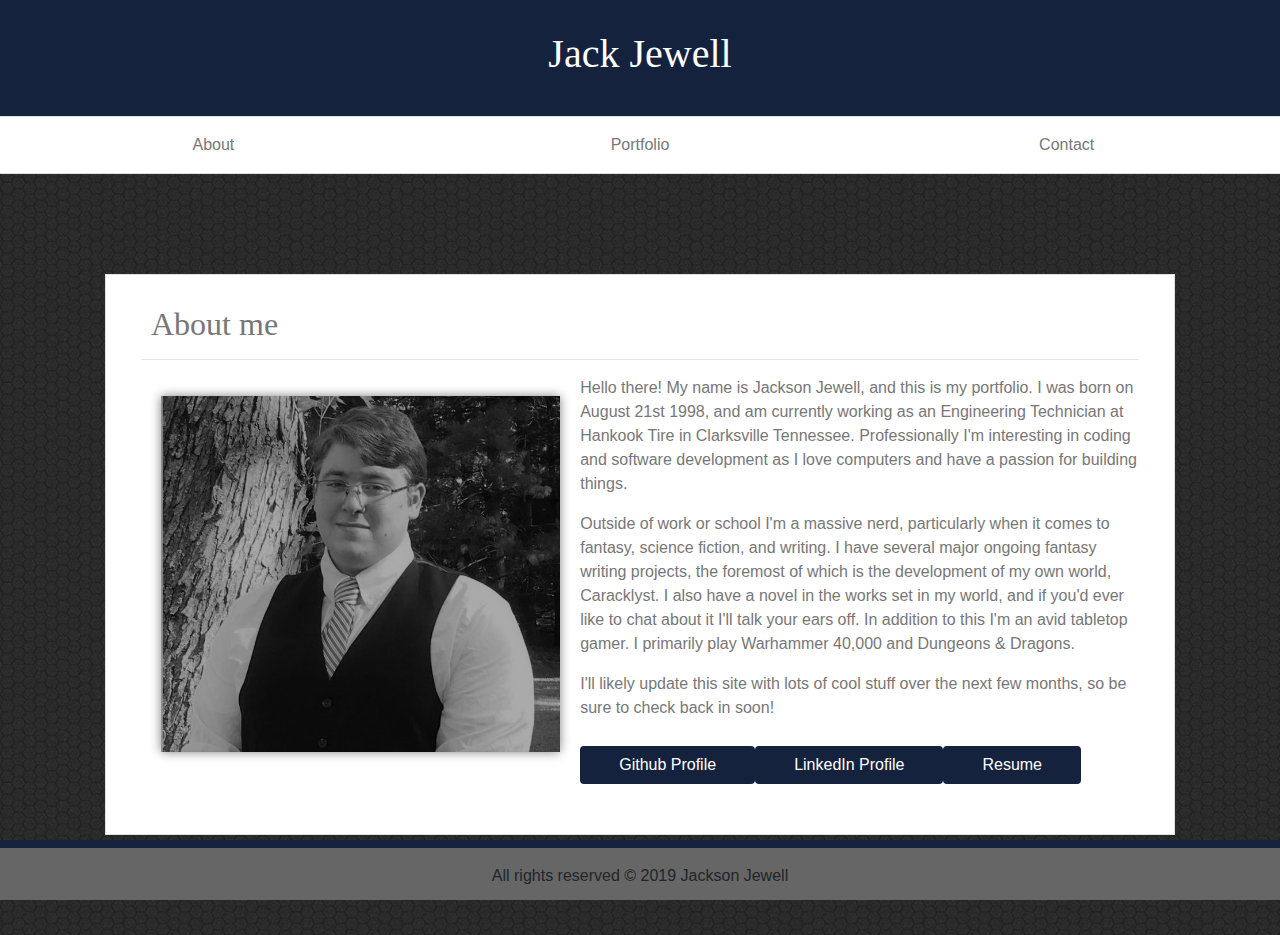
<file: index.html>
<!DOCTYPE html>
<html lang="en">
<head>
    <meta charset="UTF-8">
    <meta name="viewport" content="width=device-width, initial-scale=1.0">
    <meta http-equiv="X-UA-Compatible" content="ie=edge">
    <link rel="stylesheet" href="https://stackpath.bootstrapcdn.com/bootstrap/4.3.1/css/bootstrap.min.css" integrity="sha384-ggOyR0iXCbMQv3Xipma34MD+dH/1fQ784/j6cY/iJTQUOhcWr7x9JvoRxT2MZw1T" crossorigin="anonymous">
    <link rel="stylesheet" type="text/css" href="assets/css/style.css"> 
    <title>Jack Jewell's Portfolio</title>
</head>
<body>
<div class = "col-12" id = "mainCont">
    <div class = "row align-items-center" id = "headRow">
        <span class="border-bottom head"> 
            <div class = "col-12 float-left text-center" id = "nameHead">
                <h1>Jack Jewell</h1>
            </div>
        </span>
    </div>

    <div class = "row">
        <span class="border-bottom head"> 
            <div class = "col-4 float-right navBarBtn">
                <a href="../ProperPortfolio/contact.html" class="nav-link m-2 menu-item">Contact</a>
            </div>
            
            <div class = "col-4 float-right navBarBtn">
                <a href="../ProperPortfolio/portfolio.html" class="nav-link m-2 menu-item">Portfolio</a>
            </div>
                
            <div class = "col-4 float-right navBarBtn">
                <a href="../ProperPortfolio/index.html" class="nav-link m-2 menu-item">About</a>
            </div>
        </span>
    </div>

        <div class = "container content" id = "cardCont">
            <div class = "row" style = "margin: 20px">
                <span class="border"> 
                    <div class = "col-12" id = "mainCard">
                        <h2>
                            About me
                        </h2>
                        <hr>
                        <img src="assets/images/headshot (2).jpg" class = "float-left" id = "headShot" alt="A Picture of Me">
                        <p>
                                Hello there! My name is Jackson Jewell, and this is my portfolio. I was born on August 21st 1998, 
                                and am currently working as an Engineering Technician at Hankook Tire in Clarksville Tennessee. Professionally
                                I'm interesting in coding and software development as I love computers and have a passion for building things.
                            </p>
                            <p>
                                Outside of work or school I'm a massive nerd, particularly when it comes to fantasy, science fiction, and writing. 
                                I have several major ongoing fantasy writing projects, the foremost  of which is the development of my own world,
                                Caracklyst. I also have a novel in the works set in my world, and if you'd ever like to chat about it I'll talk
                                your ears off. In addition to this I'm an avid tabletop gamer. I primarily play Warhammer 40,000 and 
                                Dungeons & Dragons.
                            </p>
                            <p>
                                I'll likely update this site with lots of cool stuff over the next few months, so be sure to check back in soon!
                            </p>
                    </div>
                    <div class = "col-12">
                        <button class = "btn subBtn float-left"><a href = "https://github.com/JackJewell" style = "color: #ffffff;">Github Profile</a></button>
                    </div>
                    <div class = "col-12">
                        <button class = "btn subBtn float-left"><a href = "https://www.linkedin.com/in/jack-jewell-048006141/" style = "color: #ffffff;">LinkedIn Profile</a></button>
                    </div>
                    <div class = "col-12">
                        <button class = "btn subBtn float-left"><a href = "https://docs.google.com/document/d/1QCSpn3TluEkaSQH695mjI6Oiwr9UopJA29oD0ZkkJPQ/edit?usp=sharing" style = "color: #ffffff;">Resume</a></button>
                    </div>
                </span>
            </div>
        </div>

        
        <div class = "foot">
            <div class="footer-copyright text-center py-3">
                All rights reserved © 2019 Jackson Jewell
            </div>
        </div>
    </div>
    <script src="https://code.jquery.com/jquery-3.3.1.slim.min.js" integrity="sha384-q8i/X+965DzO0rT7abK41JStQIAqVgRVzpbzo5smXKp4YfRvH+8abtTE1Pi6jizo" crossorigin="anonymous"></script>
    <script src="https://cdnjs.cloudflare.com/ajax/libs/popper.js/1.14.7/umd/popper.min.js" integrity="sha384-UO2eT0CpHqdSJQ6hJty5KVphtPhzWj9WO1clHTMGa3JDZwrnQq4sF86dIHNDz0W1" crossorigin="anonymous"></script>
    <script src="https://stackpath.bootstrapcdn.com/bootstrap/4.3.1/js/bootstrap.min.js" integrity="sha384-JjSmVgyd0p3pXB1rRibZUAYoIIy6OrQ6VrjIEaFf/nJGzIxFDsf4x0xIM+B07jRM" crossorigin="anonymous"></script>


</body>
</html>
</file>
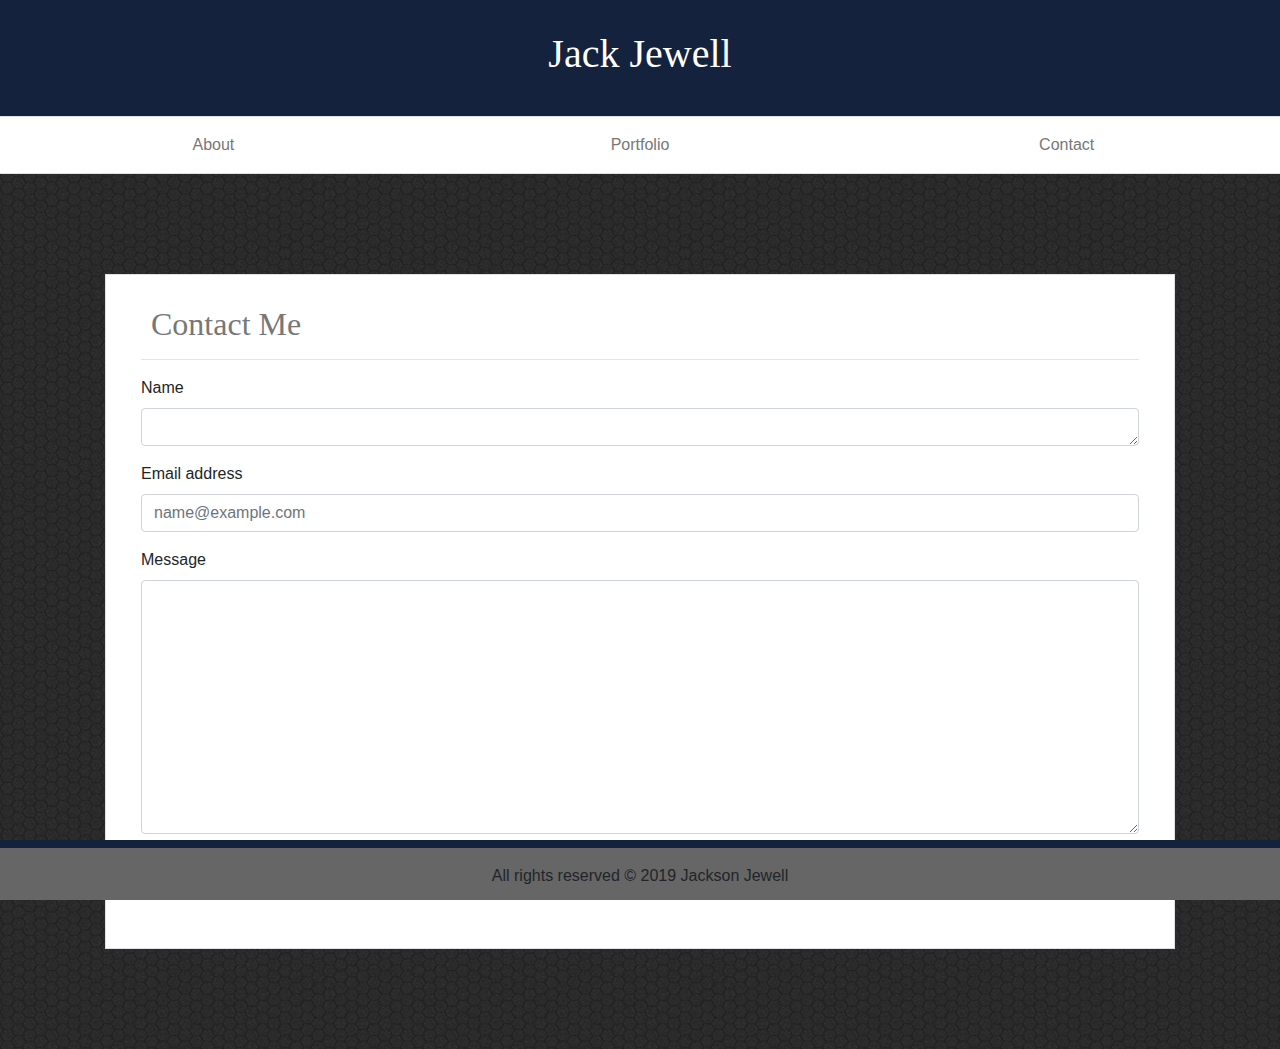
<file: contact.html>
<!DOCTYPE html>
<html lang="en">
<head>
    <meta charset="UTF-8">
    <meta name="viewport" content="width=device-width, initial-scale=1.0">
    <meta http-equiv="X-UA-Compatible" content="ie=edge">
    <link rel="stylesheet" href="https://stackpath.bootstrapcdn.com/bootstrap/4.3.1/css/bootstrap.min.css" integrity="sha384-ggOyR0iXCbMQv3Xipma34MD+dH/1fQ784/j6cY/iJTQUOhcWr7x9JvoRxT2MZw1T" crossorigin="anonymous">
    <link rel="stylesheet" type="text/css" href="assets/css/style.css"> 
    <title>Jack Jewell's Portfolio</title>
</head>
<body>
    <div class = "col-12" id = "mainCont">
        <div class = "row align-items-center" id = "headRow">
            <span class="border-bottom head"> 
                <div class = "col-12 float-left text-center" id = "nameHead">
                    <h1>Jack Jewell</h1>
                </div>
            </span>
        </div>
    
        <div class = "row">
            <span class="border-bottom head"> 
                <div class = "col-4 float-right navBarBtn">
                    <a href="../ProperPortfolio/contact.html" class="nav-link m-2 menu-item">Contact</a>
                </div>
                
                <div class = "col-4 float-right navBarBtn">
                    <a href="../ProperPortfolio/portfolio.html" class="nav-link m-2 menu-item">Portfolio</a>
                </div>
                    
                <div class = "col-4 float-right navBarBtn">
                    <a href="../ProperPortfolio/index.html" class="nav-link m-2 menu-item">About</a>
                </div>
            </span>
        </div>

        <div class = "container" id = "cardCont">
            <div class = "content">
                <div class = "row" style = "margin: 20px">
                    <span class="border"> 
                        <div class = "col-12">
                            <h2>
                                Contact Me
                            </h2>
                            <hr>
                            <form>

                                    <div class="form-group">
                                        <label for="exampleFormControlTextarea1">Name</label>
                                        <textarea class="form-control" id="exampleFormControlTextarea1" rows="1"></textarea>
                                    </div>
                                    <div class="form-group">
                                        <label for="exampleFormControlInput1">Email address</label>
                                        <input type="email" class="form-control" id="exampleFormControlInput1" placeholder="name@example.com">
                                    </div>
                                    <div class="form-group">
                                        <label for="exampleFormControlTextarea1">Message</label>
                                        <textarea class="form-control" id="exampleFormControlTextarea1" rows="10"></textarea>
                                    </div>
                                    <input class="btn subBtn" type="submit" value="Submit">
                            </form>
                        </div>
                    </span>
                </div>
            </div>
        </div>

        <div class = "foot">
            <div class="footer-copyright text-center py-3">
                All rights reserved © 2019 Jackson Jewell
            </div>
        </div>
    </div>
    <script src="https://code.jquery.com/jquery-3.3.1.slim.min.js" integrity="sha384-q8i/X+965DzO0rT7abK41JStQIAqVgRVzpbzo5smXKp4YfRvH+8abtTE1Pi6jizo" crossorigin="anonymous"></script>
    <script src="https://cdnjs.cloudflare.com/ajax/libs/popper.js/1.14.7/umd/popper.min.js" integrity="sha384-UO2eT0CpHqdSJQ6hJty5KVphtPhzWj9WO1clHTMGa3JDZwrnQq4sF86dIHNDz0W1" crossorigin="anonymous"></script>
    <script src="https://stackpath.bootstrapcdn.com/bootstrap/4.3.1/js/bootstrap.min.js" integrity="sha384-JjSmVgyd0p3pXB1rRibZUAYoIIy6OrQ6VrjIEaFf/nJGzIxFDsf4x0xIM+B07jRM" crossorigin="anonymous"></script>


</body>
</html>
</file>
<file: assets/css/style.css>
.head{
    width: 100%;
    background-color: #0f0f11;
}

#headShot{
    width: 40%;
    box-shadow: 0 0 10px grey;
}

.subBtn{
    background-color: #14223d;
    color: #ffffff;
    margin-top: 10px;
    margin-bottom: 30px;
}

#mainCont{
    margin-left: 0px;
    margin-right: 0px;
    width: 100%;
}

.links{
    color: #ffffff;
}

.linkPic{
    border-style: solid;
    border-color: #0f0f11;
    border-width: 3px;
    margin: 0px;
}

header{
    width: 100%;
}

.foot{
    background-color: #666666;
    border-style: solid;
    border-width: 8px 0px 0px 0px;
    border-color: #14223d;
    position: fixed;
    left: 0;
    bottom: 0;
    width: 100%;
    height: 60px;
}

img{
    margin: 20px;
}

.mx-auto{
    margin: 0px;
}

h2{
    font-family: 'Georgia', Times, Times New Roman, serif;
    color: #777777;
    margin: 10px;
}

p{
    background-color: #ffffff;
    color: #777777;
    font: 'Arial', 'Helvetica Neue', Helvetica, sans-serif;
}

.border{
    background-color: #ffffff;
    width: 100%;
    overflow: auto;
    padding: 20px;
}

#picsCont{
    padding: 0px;
    margin: 0px;
}

a {
    color: #777777;
    text-align: center;
    padding: 14px 16px;
    margin: 10px;
  }

body{
    margin: 0px;
    background-image: url("../images/dark-honeycomb.png");
    background-color: #d6d6d6;
    width: 100%;
}

.thumbnail {
    position: relative;
    width: 200px;
    height: 200px;
    margin: 20px;
}

.caption {
    position: absolute;
    bottom: 23px;
    left: 3px;
    width: 200px;
    background-color: #14223d;
}

.navBarBtn{
    background-color: #ffffff;
    color: #777777;
    font: 'Arial', 'Helvetica Neue', Helvetica, sans-serif;
}

#mainCard{
    margin: 0px;
    width: 100%;
}

#nameHead{
    background-color: #14223d;
    color: #ffffff;
    padding: 30px 10px;
    font-family: 'Georgia', Times, Times New Roman, serif;
}

@media only screen and (max-width: 600px) {
    #headShot{
        width: 60%;
        margin-left: 0px;
    }

    p{
        font-size: 13px;
    }

    .content{
        margin-bottom: 100px;
    }
}

@media only screen and (min-width: 768px) {
    .content{
        margin-top: 100px;
        margin-bottom: 100px;
    }
}
</file>
